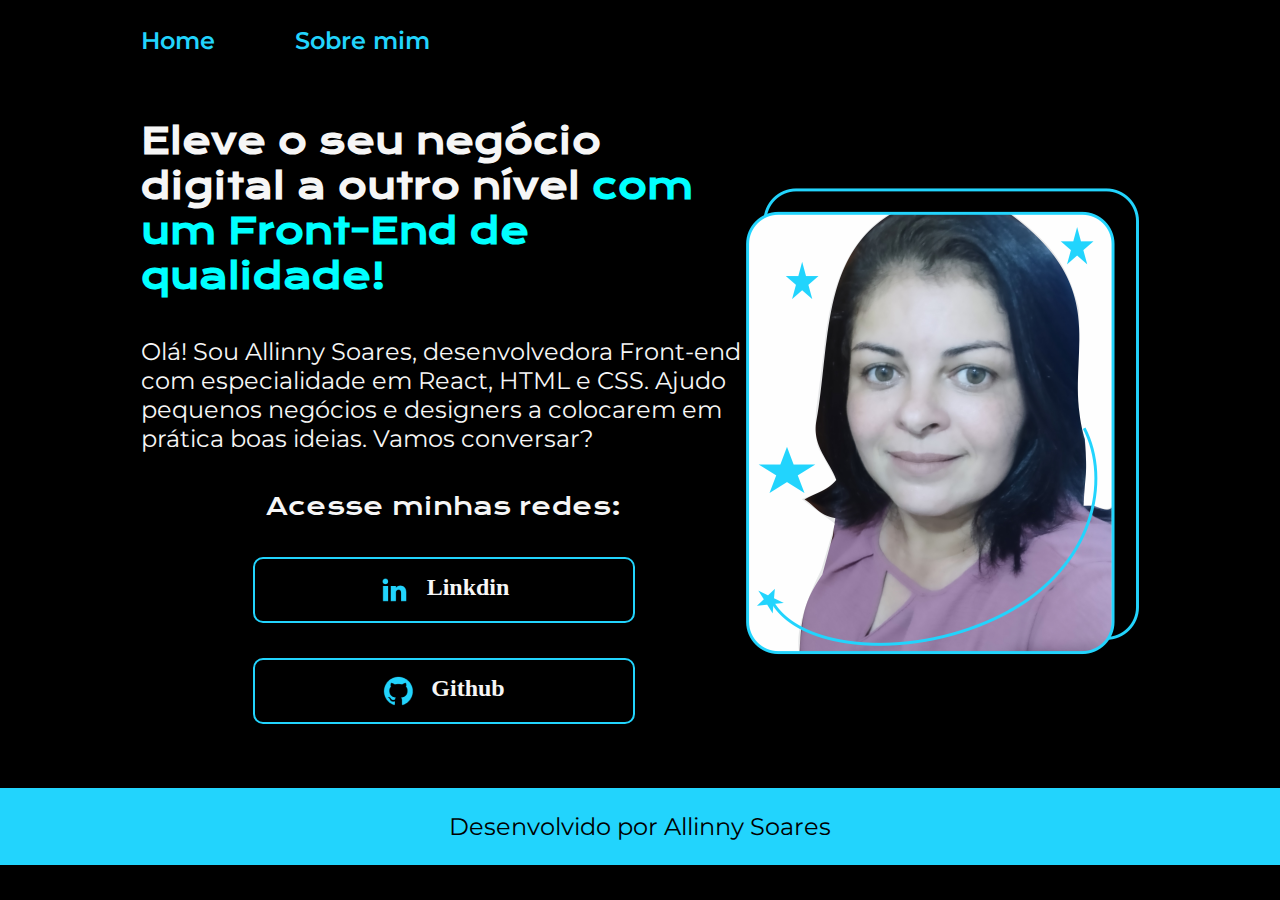
<file: index.html>
<!DOCTYPE html>
<html lang="pt-br">
<head>
    <meta charset="UTF-8">
    <meta http-equiv="X-UA-Compatible" content="IE=edge">
    <meta name="viewport" content="width=device-width, initial-scale=1.0">
    <title>Portfolio</title>
    <link rel="stylesheet" href="./styles.css/style.css">
    <link rel="stylesheet" href="./styles.css/reset.css">
</head>
<body>
    <header class="cabecalho">
      <nav class="cabecalho__menu">
        <a class="cabecalho__menu__link" href="index.html">Home</a>
        <a class="cabecalho__menu__link" href="about.html">Sobre mim</a>
      </nav>
    </header>
  
      <main class="apresentacao">
        <section class="apresentacao__conteudo">
      <h1 class="apresentacao__conteudo__titulo">Eleve o seu negócio digital a outro nível <strong class="titulo-destaque">com um Front-End de qualidade!</strong></h1>
      <p class="apresentacao__conteudo__paragrafo">Olá! Sou <span>Allinny Soares</span>, desenvolvedora Front-end com especialidade em React, HTML e CSS. Ajudo pequenos negócios e designers a colocarem em prática boas ideias. Vamos conversar?</p>
      <div class="apresentacao__links">
        <h2 class="apresentacao__links__subtitulo">Acesse minhas redes:</h2>
      <a class="apresentacao__links__link" href="https://www.linkedin.com/in/allinny-soares"> <img src="./assets/linkedin.png" alt="imagem-linkdin">
        Linkdin
      </a>
      
      <a class="apresentacao__links__link"" href="https://github.com/Allinny-Soares" > <img src="./assets/github.png" alt="imagem-github">
        Github
      </a>
      
    </div>
  </section>

    <img src="./assets/fotoportfolio.png" alt="Perfil Allinny Soares">
  
    </main>
    <footer class="rodape">
      <p>Desenvolvido por Allinny Soares</p>
    </footer>
</body>
</html>
</file>
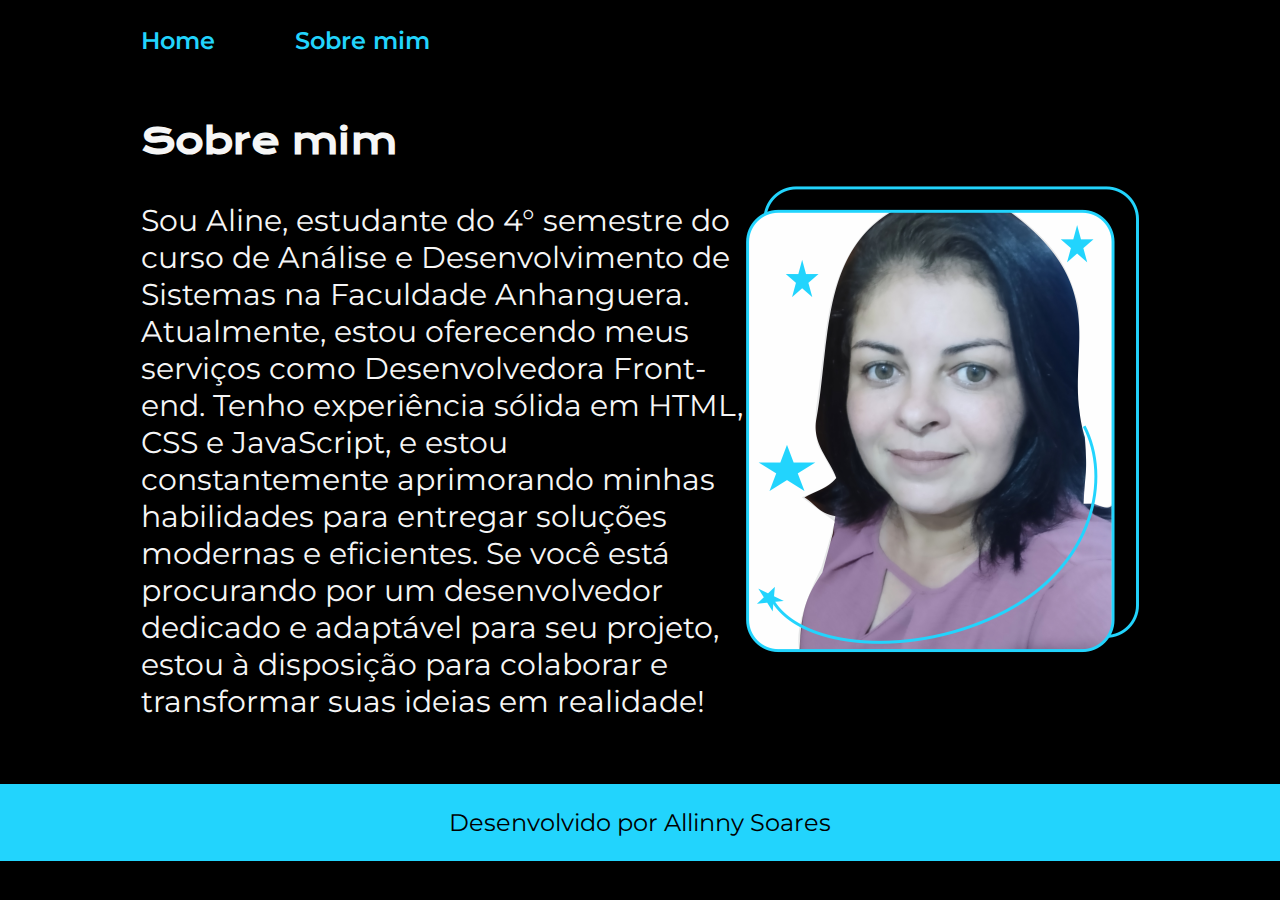
<file: about.html>
<!DOCTYPE html>
<html lang="pt-br">
<head>
    <meta charset="UTF-8">
    <meta http-equiv="X-UA-Compatible" content="IE=edge">
    <meta name="viewport" content="width=device-width, initial-scale=1.0">
    <title>Sobre mim</title>
    <link rel="stylesheet" href="./styles.css/style.css">
    <link rel="stylesheet" href="./styles.css/reset.css">
</head>
<body>
    <header class="cabecalho">
         <nav class="cabecalho__menu">
            <a class="cabecalho__menu__link" href="index.html">Home</a>
            <a class="cabecalho__menu__link" href="about.html">Sobre mim</a>
          </nav>
    </header>
    <main class="apresentacao">
        <section class="apresentacao__conteudo">
            <h1 class="apresentacao__conteudo__titulo">Sobre mim</h1>
            <p class="apresentacao__conteudo__texto"> Sou Aline, estudante do 4° semestre do curso de Análise e Desenvolvimento de Sistemas na Faculdade Anhanguera. Atualmente, estou oferecendo meus serviços como Desenvolvedora Front-end. Tenho experiência sólida em HTML, CSS e JavaScript, e estou constantemente aprimorando minhas habilidades para entregar soluções modernas e eficientes. Se você está procurando por um desenvolvedor dedicado e adaptável para seu projeto, estou à disposição para colaborar e transformar suas ideias em realidade!</p>
           
        </section>
        <img src="./assets/fotoportfolio.png" alt="Perfil Allinny Soares">
  
    </main>
    <footer class="rodape">
        <p>Desenvolvido por Allinny Soares</p>
      </footer>
</body>
</html>
</file>
<file: styles.css/style.css>
@import url('https://fonts.googleapis.com/css2?family=Krona+One&family=Montserrat:wght@400;600&display=swap');


body {
    /* height: 100vh; */
    box-sizing: border-box;
    background-color: var(--cor-primaria);
    color: var(--cor-secundaria);
  }

  .cabecalho {
    padding: 2% 0% 0% 11%;
  }

  .cabecalho__menu {
    display: flex;
    gap: 80px;
  }

  .cabecalho__menu__link {
    font-family: var(--fonte-secundaria);
    font-size: 24px;
    font-weight: 600;
    color: var(--cor-terciaria);
    text-decoration: none;
  }

.apresentacao {
    padding: 5% 11%;
    display: flex;
    align-items: center; 
    justify-content: space-between;
  
}

.apresentacao__conteudo {
    width: 615px;
    display: flex;
    flex-direction: column;
    gap: 38px;
}

.apresentacao__conteudo__titulo{
    font-size: 35px;
    font-family: var(--fonte-primaria);
}

.titulo-destaque {
    color: aqua;
}

.apresentacao__conteudo__paragrafo {
    font-size: 24px;
    font-family: var(--fonte-secundaria);
    font-weight: 400;
}


.apresentacao__conteudo__texto {
    font-size: 30px;
    font-family: var(--fonte-secundaria);
}

.apresentacao__links {
    display: flex;
    flex-direction: column;
    justify-content: space-between;
    align-items: center;
    gap: 35px;
}

.apresentacao__links__subtitulo {
    font-family: var(--fonte-primaria);
    font-weight: 400;
    font-size: 24px;
}
.apresentacao__links__link {
    /* background-color: #22D4FD;
     */
    display: flex;
    justify-content: center;
    gap: 16px;
    border: 2px solid var(--cor-terciaria);
    width: 378px;
    text-align: center;
    border-radius: 10px;
    font-size: 24px;
    font-weight: 600;
    padding: 15px 0;
    text-decoration: none;
    color: #F6F6F6;
    font-family: var(--cor-secundaria);
}

.apresentacao__links__link:hover {
    background-color: var(--cor-hover);
}


.rodape {
    padding: 24px;
    color: var(--cor-primaria);
    background-color: var(--cor-terciaria);
    text-align: center;
    font-size: 24px;
    font-family: var(--fonte-secundaria);

}

.cabecalho {
    color: var(--cor-secundaria);
    font-size: ;
    font-family: ;

}
</file>
